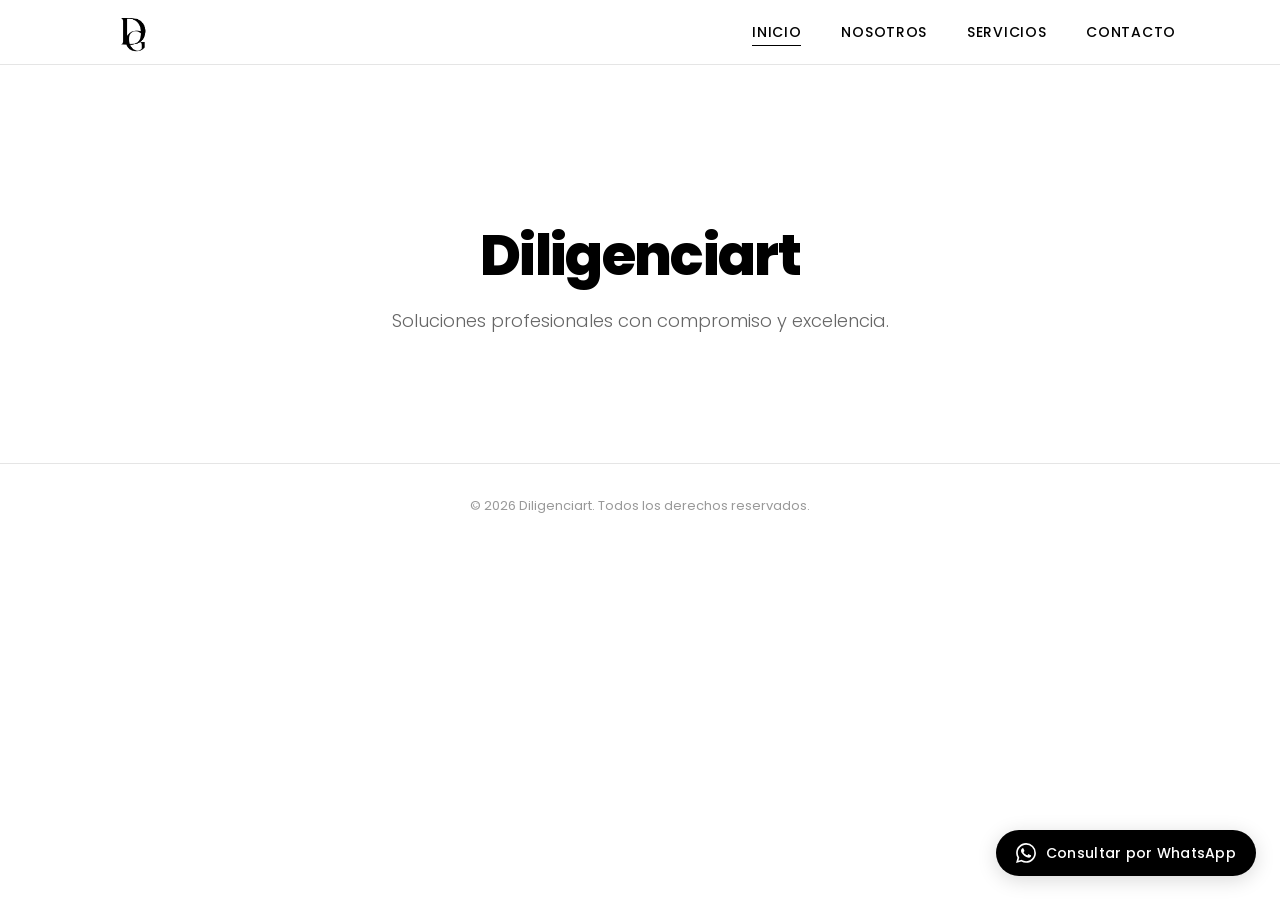
<file: index.html>
<!DOCTYPE html>
<html lang="es">
<head>
  <meta charset="UTF-8">
  <meta name="viewport" content="width=device-width, initial-scale=1.0">
  <title>Diligenciart — Inicio</title>
  <link rel="preconnect" href="https://fonts.googleapis.com">
  <link rel="preconnect" href="https://fonts.gstatic.com" crossorigin>
  <link href="https://fonts.googleapis.com/css2?family=Poppins:wght@300;400;500;600;700;800&display=swap" rel="stylesheet">
  <link rel="stylesheet" href="style.css">
</head>
<body>

  <header class="header">
    <div class="container header__inner">
      <a href="index.html" class="logo">
        <img src="logo/logo.png" alt="Diligenciart" class="logo__img">
      </a>
      <nav class="nav" id="nav">
        <ul class="nav__list">
          <li class="nav__item"><a href="index.html" class="nav__link nav__link--active">Inicio</a></li>
          <li class="nav__item"><a href="nosotros.html" class="nav__link">Nosotros</a></li>
          <li class="nav__item"><a href="servicios.html" class="nav__link">Servicios</a></li>
          <li class="nav__item"><a href="contacto.html" class="nav__link">Contacto</a></li>
        </ul>
      </nav>
      <button class="nav-toggle" id="navToggle" aria-label="Abrir menú">
        <span class="nav-toggle__bar"></span>
        <span class="nav-toggle__bar"></span>
        <span class="nav-toggle__bar"></span>
      </button>
    </div>
  </header>

  <main>
    <section class="hero">
      <div class="container">
        <h1 class="hero__title">Diligenciart</h1>
        <p class="hero__subtitle">Soluciones profesionales con compromiso y excelencia.</p>
      </div>
    </section>
  </main>

  <footer class="footer">
    <div class="container footer__inner">
      <p class="footer__text">&copy; 2026 Diligenciart. Todos los derechos reservados.</p>
    </div>
  </footer>

  <a href="https://wa.me/541154135007?text=Hola!%20Vengo%20de%20la%20p%C3%A1gina%20web%20de%20Diligenciart%20y%20me%20gustar%C3%ADa%20realizar%20una%20consulta%20sobre%20sus%20servicios%20de%20gesti%C3%B3n." class="whatsapp-btn" target="_blank" rel="noopener noreferrer" aria-label="Consultar por WhatsApp">
    <svg class="whatsapp-btn__icon" viewBox="0 0 24 24" fill="currentColor"><path d="M17.472 14.382c-.297-.149-1.758-.867-2.03-.967-.273-.099-.471-.148-.67.15-.197.297-.767.966-.94 1.164-.173.199-.347.223-.644.075-.297-.15-1.255-.463-2.39-1.475-.883-.788-1.48-1.761-1.653-2.059-.173-.297-.018-.458.13-.606.134-.133.298-.347.446-.52.149-.174.198-.298.298-.497.099-.198.05-.371-.025-.52-.075-.149-.669-1.612-.916-2.207-.242-.579-.487-.5-.669-.51-.173-.008-.371-.01-.57-.01-.198 0-.52.074-.792.372-.272.297-1.04 1.016-1.04 2.479 0 1.462 1.065 2.875 1.213 3.074.149.198 2.096 3.2 5.077 4.487.709.306 1.262.489 1.694.625.712.227 1.36.195 1.871.118.571-.085 1.758-.719 2.006-1.413.248-.694.248-1.289.173-1.413-.074-.124-.272-.198-.57-.347m-5.421 7.403h-.004a9.87 9.87 0 01-5.031-1.378l-.361-.214-3.741.982.998-3.648-.235-.374a9.86 9.86 0 01-1.51-5.26c.001-5.45 4.436-9.884 9.888-9.884 2.64 0 5.122 1.03 6.988 2.898a9.825 9.825 0 012.893 6.994c-.003 5.45-4.437 9.884-9.885 9.884m8.413-18.297A11.815 11.815 0 0012.05 0C5.495 0 .16 5.335.157 11.892c0 2.096.547 4.142 1.588 5.945L.057 24l6.305-1.654a11.882 11.882 0 005.683 1.448h.005c6.554 0 11.89-5.335 11.893-11.893a11.821 11.821 0 00-3.48-8.413z"/></svg>
    <span class="whatsapp-btn__text">Consultar por WhatsApp</span>
  </a>

  <script>
    const navToggle = document.getElementById('navToggle');
    const nav = document.getElementById('nav');
    navToggle.addEventListener('click', () => {
      nav.classList.toggle('nav--open');
    });
  </script>
</body>
</html>
</file>
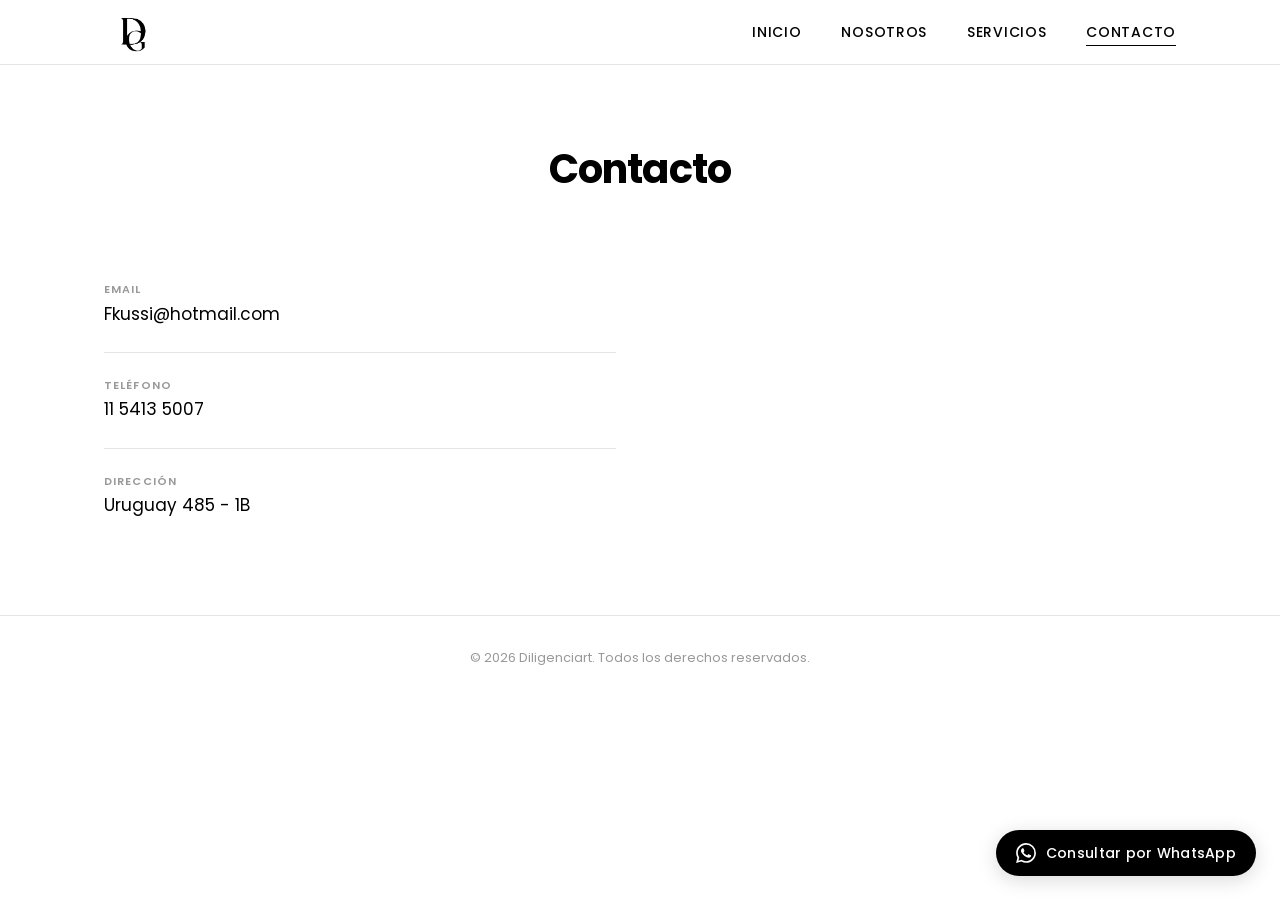
<file: contacto.html>
<!DOCTYPE html>
<html lang="es">
<head>
  <meta charset="UTF-8">
  <meta name="viewport" content="width=device-width, initial-scale=1.0">
  <title>Diligenciart — Contacto</title>
  <link rel="preconnect" href="https://fonts.googleapis.com">
  <link rel="preconnect" href="https://fonts.gstatic.com" crossorigin>
  <link href="https://fonts.googleapis.com/css2?family=Poppins:wght@300;400;500;600;700;800&display=swap" rel="stylesheet">
  <link rel="stylesheet" href="style.css">
</head>
<body>

  <header class="header">
    <div class="container header__inner">
      <a href="index.html" class="logo">
        <img src="logo/logo.png" alt="Diligenciart" class="logo__img">
      </a>
      <nav class="nav" id="nav">
        <ul class="nav__list">
          <li class="nav__item"><a href="index.html" class="nav__link">Inicio</a></li>
          <li class="nav__item"><a href="nosotros.html" class="nav__link">Nosotros</a></li>
          <li class="nav__item"><a href="servicios.html" class="nav__link">Servicios</a></li>
          <li class="nav__item"><a href="contacto.html" class="nav__link nav__link--active">Contacto</a></li>
        </ul>
      </nav>
      <button class="nav-toggle" id="navToggle" aria-label="Abrir menú">
        <span class="nav-toggle__bar"></span>
        <span class="nav-toggle__bar"></span>
        <span class="nav-toggle__bar"></span>
      </button>
    </div>
  </header>

  <main>
    <section class="page-hero">
      <div class="container">
        <h1 class="page-hero__title">Contacto</h1>
      </div>
    </section>

    <section class="section">
      <div class="container">
        <ul class="contact-list">
          <li class="contact-list__item">
            <span class="contact-list__label">Email</span>
            <a href="mailto:Fkussi@hotmail.com" class="contact-list__value">Fkussi@hotmail.com</a>
          </li>
          <li class="contact-list__item">
            <span class="contact-list__label">Teléfono</span>
            <a href="tel:+5491154135007" class="contact-list__value">11 5413 5007</a>
          </li>
          <li class="contact-list__item">
            <span class="contact-list__label">Dirección</span>
            <span class="contact-list__value">Uruguay 485 - 1B</span>
          </li>
        </ul>
      </div>
    </section>
  </main>

  <footer class="footer">
    <div class="container footer__inner">
      <p class="footer__text">&copy; 2026 Diligenciart. Todos los derechos reservados.</p>
    </div>
  </footer>

  <a href="https://wa.me/541154135007?text=Hola!%20Vengo%20de%20la%20p%C3%A1gina%20web%20de%20Diligenciart%20y%20me%20gustar%C3%ADa%20realizar%20una%20consulta%20sobre%20sus%20servicios%20de%20gesti%C3%B3n." class="whatsapp-btn" target="_blank" rel="noopener noreferrer" aria-label="Consultar por WhatsApp">
    <svg class="whatsapp-btn__icon" viewBox="0 0 24 24" fill="currentColor"><path d="M17.472 14.382c-.297-.149-1.758-.867-2.03-.967-.273-.099-.471-.148-.67.15-.197.297-.767.966-.94 1.164-.173.199-.347.223-.644.075-.297-.15-1.255-.463-2.39-1.475-.883-.788-1.48-1.761-1.653-2.059-.173-.297-.018-.458.13-.606.134-.133.298-.347.446-.52.149-.174.198-.298.298-.497.099-.198.05-.371-.025-.52-.075-.149-.669-1.612-.916-2.207-.242-.579-.487-.5-.669-.51-.173-.008-.371-.01-.57-.01-.198 0-.52.074-.792.372-.272.297-1.04 1.016-1.04 2.479 0 1.462 1.065 2.875 1.213 3.074.149.198 2.096 3.2 5.077 4.487.709.306 1.262.489 1.694.625.712.227 1.36.195 1.871.118.571-.085 1.758-.719 2.006-1.413.248-.694.248-1.289.173-1.413-.074-.124-.272-.198-.57-.347m-5.421 7.403h-.004a9.87 9.87 0 01-5.031-1.378l-.361-.214-3.741.982.998-3.648-.235-.374a9.86 9.86 0 01-1.51-5.26c.001-5.45 4.436-9.884 9.888-9.884 2.64 0 5.122 1.03 6.988 2.898a9.825 9.825 0 012.893 6.994c-.003 5.45-4.437 9.884-9.885 9.884m8.413-18.297A11.815 11.815 0 0012.05 0C5.495 0 .16 5.335.157 11.892c0 2.096.547 4.142 1.588 5.945L.057 24l6.305-1.654a11.882 11.882 0 005.683 1.448h.005c6.554 0 11.89-5.335 11.893-11.893a11.821 11.821 0 00-3.48-8.413z"/></svg>
    <span class="whatsapp-btn__text">Consultar por WhatsApp</span>
  </a>

  <script>
    const navToggle = document.getElementById('navToggle');
    const nav = document.getElementById('nav');
    navToggle.addEventListener('click', () => {
      nav.classList.toggle('nav--open');
    });
  </script>
</body>
</html>
</file>
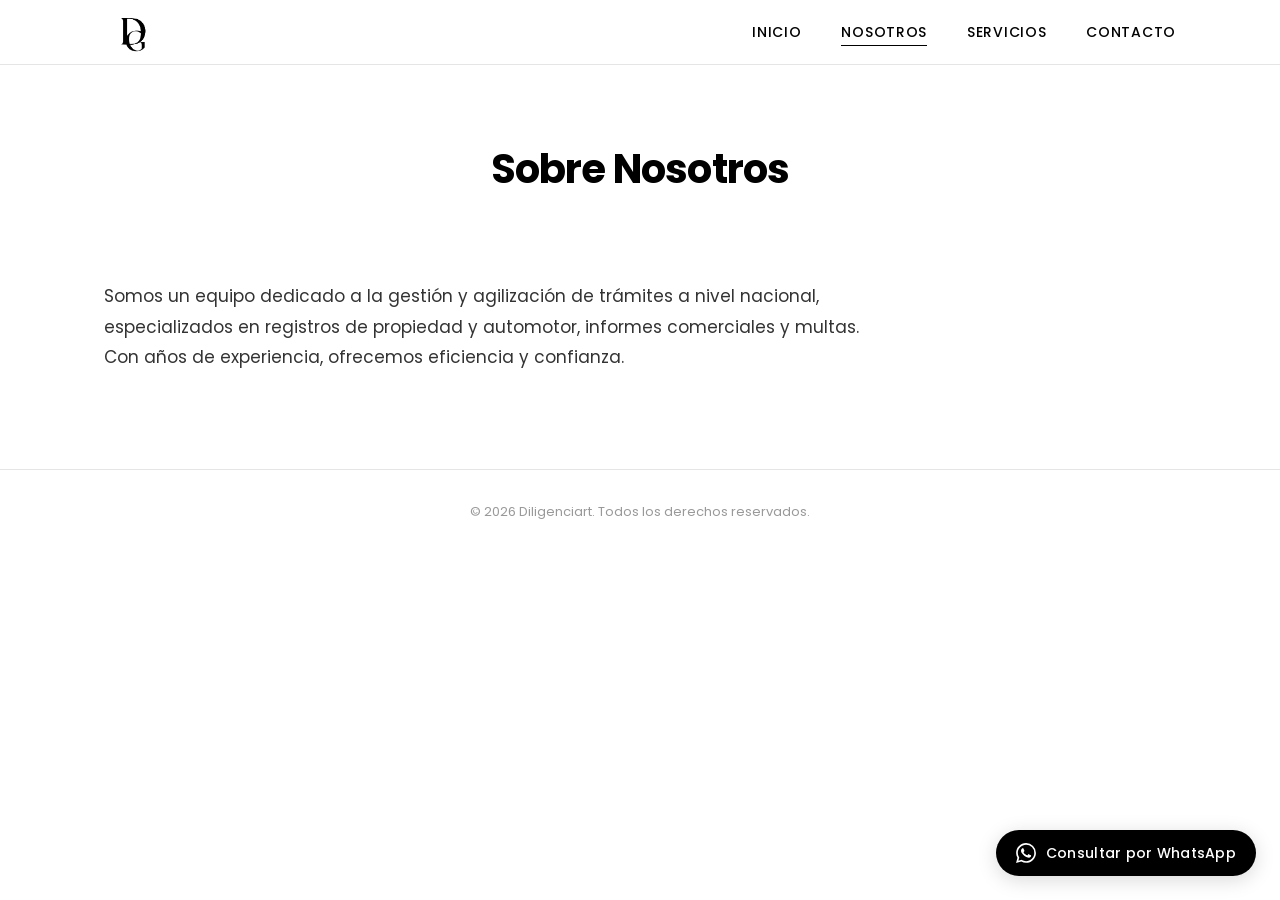
<file: nosotros.html>
<!DOCTYPE html>
<html lang="es">
<head>
  <meta charset="UTF-8">
  <meta name="viewport" content="width=device-width, initial-scale=1.0">
  <title>Diligenciart — Nosotros</title>
  <link rel="preconnect" href="https://fonts.googleapis.com">
  <link rel="preconnect" href="https://fonts.gstatic.com" crossorigin>
  <link href="https://fonts.googleapis.com/css2?family=Poppins:wght@300;400;500;600;700;800&display=swap" rel="stylesheet">
  <link rel="stylesheet" href="style.css">
</head>
<body>

  <header class="header">
    <div class="container header__inner">
      <a href="index.html" class="logo">
        <img src="logo/logo.png" alt="Diligenciart" class="logo__img">
      </a>
      <nav class="nav" id="nav">
        <ul class="nav__list">
          <li class="nav__item"><a href="index.html" class="nav__link">Inicio</a></li>
          <li class="nav__item"><a href="nosotros.html" class="nav__link nav__link--active">Nosotros</a></li>
          <li class="nav__item"><a href="servicios.html" class="nav__link">Servicios</a></li>
          <li class="nav__item"><a href="contacto.html" class="nav__link">Contacto</a></li>
        </ul>
      </nav>
      <button class="nav-toggle" id="navToggle" aria-label="Abrir menú">
        <span class="nav-toggle__bar"></span>
        <span class="nav-toggle__bar"></span>
        <span class="nav-toggle__bar"></span>
      </button>
    </div>
  </header>

  <main>
    <section class="page-hero">
      <div class="container">
        <h1 class="page-hero__title">Sobre Nosotros</h1>
      </div>
    </section>

    <section class="section">
      <div class="container">
        <div class="content-block">
          <p class="content-block__text">Somos un equipo dedicado a la gestión y agilización de trámites a nivel nacional, especializados en registros de propiedad y automotor, informes comerciales y multas. Con años de experiencia, ofrecemos eficiencia y confianza.</p>
        </div>
      </div>
    </section>
  </main>

  <footer class="footer">
    <div class="container footer__inner">
      <p class="footer__text">&copy; 2026 Diligenciart. Todos los derechos reservados.</p>
    </div>
  </footer>

  <a href="https://wa.me/541154135007?text=Hola!%20Vengo%20de%20la%20p%C3%A1gina%20web%20de%20Diligenciart%20y%20me%20gustar%C3%ADa%20realizar%20una%20consulta%20sobre%20sus%20servicios%20de%20gesti%C3%B3n." class="whatsapp-btn" target="_blank" rel="noopener noreferrer" aria-label="Consultar por WhatsApp">
    <svg class="whatsapp-btn__icon" viewBox="0 0 24 24" fill="currentColor"><path d="M17.472 14.382c-.297-.149-1.758-.867-2.03-.967-.273-.099-.471-.148-.67.15-.197.297-.767.966-.94 1.164-.173.199-.347.223-.644.075-.297-.15-1.255-.463-2.39-1.475-.883-.788-1.48-1.761-1.653-2.059-.173-.297-.018-.458.13-.606.134-.133.298-.347.446-.52.149-.174.198-.298.298-.497.099-.198.05-.371-.025-.52-.075-.149-.669-1.612-.916-2.207-.242-.579-.487-.5-.669-.51-.173-.008-.371-.01-.57-.01-.198 0-.52.074-.792.372-.272.297-1.04 1.016-1.04 2.479 0 1.462 1.065 2.875 1.213 3.074.149.198 2.096 3.2 5.077 4.487.709.306 1.262.489 1.694.625.712.227 1.36.195 1.871.118.571-.085 1.758-.719 2.006-1.413.248-.694.248-1.289.173-1.413-.074-.124-.272-.198-.57-.347m-5.421 7.403h-.004a9.87 9.87 0 01-5.031-1.378l-.361-.214-3.741.982.998-3.648-.235-.374a9.86 9.86 0 01-1.51-5.26c.001-5.45 4.436-9.884 9.888-9.884 2.64 0 5.122 1.03 6.988 2.898a9.825 9.825 0 012.893 6.994c-.003 5.45-4.437 9.884-9.885 9.884m8.413-18.297A11.815 11.815 0 0012.05 0C5.495 0 .16 5.335.157 11.892c0 2.096.547 4.142 1.588 5.945L.057 24l6.305-1.654a11.882 11.882 0 005.683 1.448h.005c6.554 0 11.89-5.335 11.893-11.893a11.821 11.821 0 00-3.48-8.413z"/></svg>
    <span class="whatsapp-btn__text">Consultar por WhatsApp</span>
  </a>

  <script>
    const navToggle = document.getElementById('navToggle');
    const nav = document.getElementById('nav');
    navToggle.addEventListener('click', () => {
      nav.classList.toggle('nav--open');
    });
  </script>
</body>
</html>
</file>
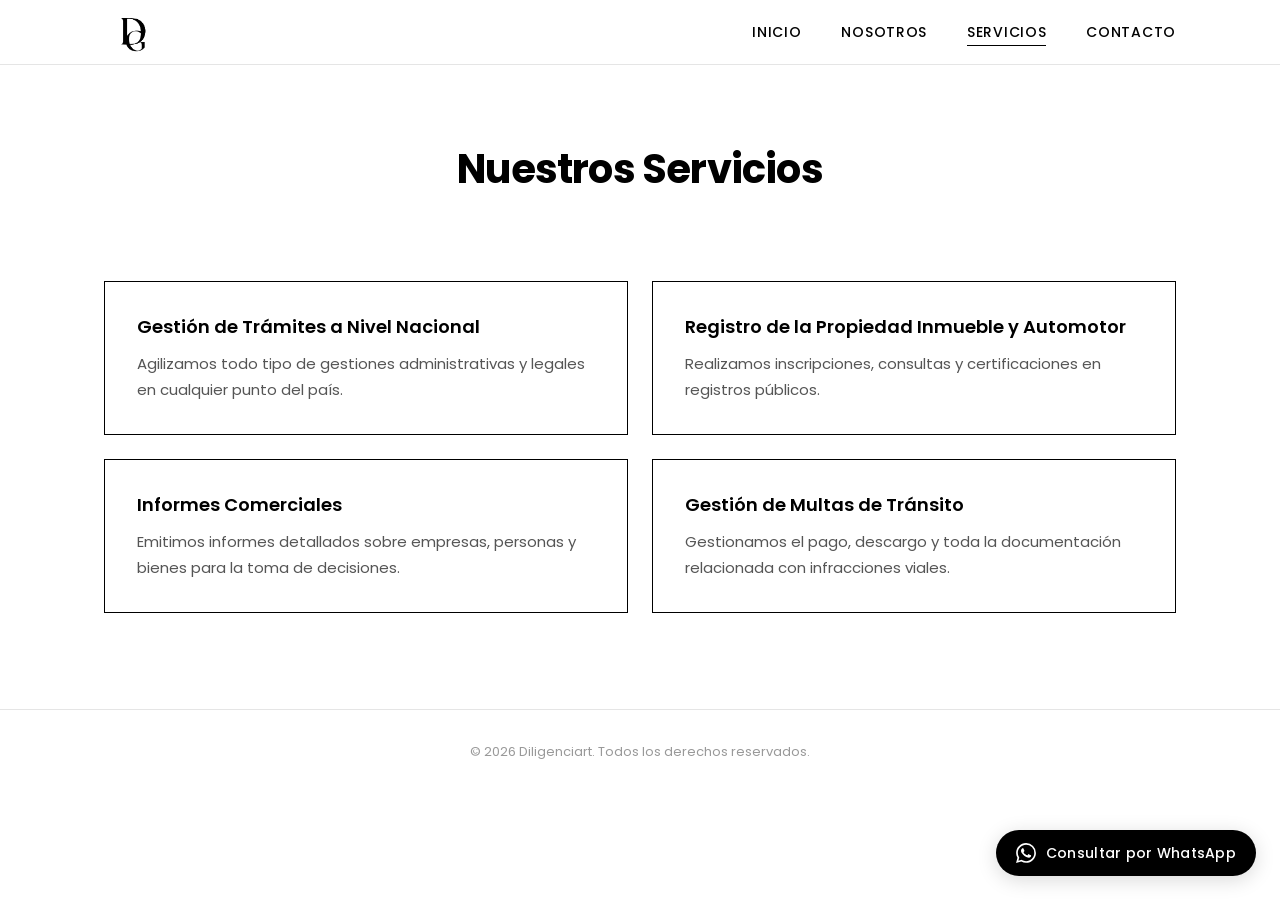
<file: servicios.html>
<!DOCTYPE html>
<html lang="es">
<head>
  <meta charset="UTF-8">
  <meta name="viewport" content="width=device-width, initial-scale=1.0">
  <title>Diligenciart — Servicios</title>
  <link rel="preconnect" href="https://fonts.googleapis.com">
  <link rel="preconnect" href="https://fonts.gstatic.com" crossorigin>
  <link href="https://fonts.googleapis.com/css2?family=Poppins:wght@300;400;500;600;700;800&display=swap" rel="stylesheet">
  <link rel="stylesheet" href="style.css">
</head>
<body>

  <header class="header">
    <div class="container header__inner">
      <a href="index.html" class="logo">
        <img src="logo/logo.png" alt="Diligenciart" class="logo__img">
      </a>
      <nav class="nav" id="nav">
        <ul class="nav__list">
          <li class="nav__item"><a href="index.html" class="nav__link">Inicio</a></li>
          <li class="nav__item"><a href="nosotros.html" class="nav__link">Nosotros</a></li>
          <li class="nav__item"><a href="servicios.html" class="nav__link nav__link--active">Servicios</a></li>
          <li class="nav__item"><a href="contacto.html" class="nav__link">Contacto</a></li>
        </ul>
      </nav>
      <button class="nav-toggle" id="navToggle" aria-label="Abrir menú">
        <span class="nav-toggle__bar"></span>
        <span class="nav-toggle__bar"></span>
        <span class="nav-toggle__bar"></span>
      </button>
    </div>
  </header>

  <main>
    <section class="page-hero">
      <div class="container">
        <h1 class="page-hero__title">Nuestros Servicios</h1>
      </div>
    </section>

    <section class="section">
      <div class="container">
        <div class="services-grid">
          <article class="service-card">
            <h2 class="service-card__title">Gestión de Trámites a Nivel Nacional</h2>
            <p class="service-card__desc">Agilizamos todo tipo de gestiones administrativas y legales en cualquier punto del país.</p>
          </article>
          <article class="service-card">
            <h2 class="service-card__title">Registro de la Propiedad Inmueble y Automotor</h2>
            <p class="service-card__desc">Realizamos inscripciones, consultas y certificaciones en registros públicos.</p>
          </article>
          <article class="service-card">
            <h2 class="service-card__title">Informes Comerciales</h2>
            <p class="service-card__desc">Emitimos informes detallados sobre empresas, personas y bienes para la toma de decisiones.</p>
          </article>
          <article class="service-card">
            <h2 class="service-card__title">Gestión de Multas de Tránsito</h2>
            <p class="service-card__desc">Gestionamos el pago, descargo y toda la documentación relacionada con infracciones viales.</p>
          </article>
        </div>
      </div>
    </section>
  </main>

  <footer class="footer">
    <div class="container footer__inner">
      <p class="footer__text">&copy; 2026 Diligenciart. Todos los derechos reservados.</p>
    </div>
  </footer>

  <a href="https://wa.me/541154135007?text=Hola!%20Vengo%20de%20la%20p%C3%A1gina%20web%20de%20Diligenciart%20y%20me%20gustar%C3%ADa%20realizar%20una%20consulta%20sobre%20sus%20servicios%20de%20gesti%C3%B3n." class="whatsapp-btn" target="_blank" rel="noopener noreferrer" aria-label="Consultar por WhatsApp">
    <svg class="whatsapp-btn__icon" viewBox="0 0 24 24" fill="currentColor"><path d="M17.472 14.382c-.297-.149-1.758-.867-2.03-.967-.273-.099-.471-.148-.67.15-.197.297-.767.966-.94 1.164-.173.199-.347.223-.644.075-.297-.15-1.255-.463-2.39-1.475-.883-.788-1.48-1.761-1.653-2.059-.173-.297-.018-.458.13-.606.134-.133.298-.347.446-.52.149-.174.198-.298.298-.497.099-.198.05-.371-.025-.52-.075-.149-.669-1.612-.916-2.207-.242-.579-.487-.5-.669-.51-.173-.008-.371-.01-.57-.01-.198 0-.52.074-.792.372-.272.297-1.04 1.016-1.04 2.479 0 1.462 1.065 2.875 1.213 3.074.149.198 2.096 3.2 5.077 4.487.709.306 1.262.489 1.694.625.712.227 1.36.195 1.871.118.571-.085 1.758-.719 2.006-1.413.248-.694.248-1.289.173-1.413-.074-.124-.272-.198-.57-.347m-5.421 7.403h-.004a9.87 9.87 0 01-5.031-1.378l-.361-.214-3.741.982.998-3.648-.235-.374a9.86 9.86 0 01-1.51-5.26c.001-5.45 4.436-9.884 9.888-9.884 2.64 0 5.122 1.03 6.988 2.898a9.825 9.825 0 012.893 6.994c-.003 5.45-4.437 9.884-9.885 9.884m8.413-18.297A11.815 11.815 0 0012.05 0C5.495 0 .16 5.335.157 11.892c0 2.096.547 4.142 1.588 5.945L.057 24l6.305-1.654a11.882 11.882 0 005.683 1.448h.005c6.554 0 11.89-5.335 11.893-11.893a11.821 11.821 0 00-3.48-8.413z"/></svg>
    <span class="whatsapp-btn__text">Consultar por WhatsApp</span>
  </a>

  <script>
    const navToggle = document.getElementById('navToggle');
    const nav = document.getElementById('nav');
    navToggle.addEventListener('click', () => {
      nav.classList.toggle('nav--open');
    });
  </script>
</body>
</html>
</file>
<file: style.css>
*,
*::before,
*::after {
  box-sizing: border-box;
  margin: 0;
  padding: 0;
}

html {
  scroll-behavior: smooth;
}

body {
  font-family: "Poppins", system-ui, -apple-system, sans-serif;
  background-color: #ffffff;
  color: #000000;
  line-height: 1.6;
  -webkit-font-smoothing: antialiased;
  -moz-osx-font-smoothing: grayscale;
}

img {
  display: block;
  max-width: 100%;
}

a {
  text-decoration: none;
  color: inherit;
}

ul {
  list-style: none;
}

.container {
  max-width: 1120px;
  margin: 0 auto;
  padding: 0 1.5rem;
}

/* ---- Header ---- */

.header {
  position: sticky;
  top: 0;
  background-color: #ffffff;
  border-bottom: 1px solid #e5e5e5;
  z-index: 100;
}

.header__inner {
  display: flex;
  align-items: center;
  justify-content: space-between;
  height: 4rem;
}

.logo {
  display: flex;
  align-items: center;
  flex-shrink: 0;
}

.logo__img {
  max-height: 50px;
  width: auto;
}

/* ---- Navigation ---- */

.nav__list {
  display: flex;
  align-items: center;
  gap: 2.5rem;
}

.nav__link {
  font-size: 0.875rem;
  font-weight: 500;
  letter-spacing: 0.05em;
  text-transform: uppercase;
  position: relative;
  transition: opacity 0.2s;
}

.nav__link::after {
  content: "";
  position: absolute;
  left: 0;
  bottom: -4px;
  width: 100%;
  height: 1.5px;
  background-color: #000000;
  transform: scaleX(0);
  transform-origin: right;
  transition: transform 0.25s ease;
}

.nav__link:hover {
  opacity: 0.5;
}

.nav__link:hover::after {
  transform: scaleX(1);
  transform-origin: left;
}

.nav__link--active::after {
  transform: scaleX(1);
  transform-origin: left;
}

/* ---- Nav toggle (mobile) ---- */

.nav-toggle {
  display: none;
  flex-direction: column;
  gap: 5px;
  background: none;
  border: none;
  cursor: pointer;
  padding: 0.25rem;
}

.nav-toggle__bar {
  display: block;
  width: 24px;
  height: 1.5px;
  background-color: #000000;
  transition: transform 0.25s;
}

/* ---- Hero (Home) ---- */

.hero {
  padding: 10rem 0 8rem;
  text-align: center;
}

.hero__title {
  font-size: 3.5rem;
  font-weight: 800;
  letter-spacing: -0.03em;
  line-height: 1.1;
  margin-bottom: 1.25rem;
}

.hero__subtitle {
  font-size: 1.125rem;
  font-weight: 300;
  color: #666666;
  max-width: 32rem;
  margin: 0 auto;
}

/* ---- Page Hero (inner pages) ---- */

.page-hero {
  padding: 5rem 0 2.5rem;
  text-align: center;
}

.page-hero__title {
  font-size: 2.5rem;
  font-weight: 700;
  letter-spacing: -0.02em;
  line-height: 1.2;
}

/* ---- Sections ---- */

.section {
  padding: 3rem 0 6rem;
}

.content-block {
  max-width: 48rem;
}

.content-block__text {
  font-size: 1.0625rem;
  font-weight: 400;
  color: #333333;
  line-height: 1.8;
}

/* ---- Services Grid ---- */

.services-grid {
  display: grid;
  grid-template-columns: repeat(2, 1fr);
  gap: 1.5rem;
}

.service-card {
  border: 1px solid #000000;
  padding: 2rem;
  background-color: #ffffff;
  transition: box-shadow 0.3s ease, transform 0.3s ease;
}

.service-card:hover {
  box-shadow: 0 8px 32px rgba(0, 0, 0, 0.06);
  transform: translateY(-3px);
}

.service-card__title {
  font-size: 1.125rem;
  font-weight: 600;
  line-height: 1.4;
  margin-bottom: 0.75rem;
}

.service-card__desc {
  font-size: 0.9375rem;
  color: #555555;
  line-height: 1.7;
}

/* ---- Contact List ---- */

.contact-list {
  display: flex;
  flex-direction: column;
  gap: 1.5rem;
  max-width: 32rem;
}

.contact-list__item {
  display: flex;
  flex-direction: column;
  gap: 0.125rem;
  padding-bottom: 1.5rem;
  border-bottom: 1px solid #e5e5e5;
}

.contact-list__item:last-child {
  border-bottom: none;
  padding-bottom: 0;
}

.contact-list__label {
  font-size: 0.6875rem;
  font-weight: 600;
  text-transform: uppercase;
  letter-spacing: 0.1em;
  color: #999999;
}

.contact-list__value {
  font-size: 1.0625rem;
  font-weight: 400;
  color: #000000;
  transition: opacity 0.2s;
}

.contact-list__value:hover {
  opacity: 0.5;
}

/* ---- WhatsApp Floating Button ---- */

.whatsapp-btn {
  position: fixed;
  bottom: 1.5rem;
  right: 1.5rem;
  z-index: 200;
  display: inline-flex;
  align-items: center;
  gap: 0.625rem;
  padding: 0.75rem 1.25rem;
  background-color: #000000;
  color: #ffffff;
  border: none;
  border-radius: 9999px;
  font-family: "Poppins", system-ui, -apple-system, sans-serif;
  font-size: 0.875rem;
  font-weight: 500;
  letter-spacing: 0.02em;
  text-decoration: none;
  cursor: pointer;
  box-shadow: 0 4px 20px rgba(0, 0, 0, 0.15);
  transition: transform 0.25s ease, box-shadow 0.25s ease;
}

.whatsapp-btn:hover {
  transform: translateY(-2px);
  box-shadow: 0 8px 28px rgba(0, 0, 0, 0.2);
}

.whatsapp-btn__icon {
  width: 20px;
  height: 20px;
  flex-shrink: 0;
}

.whatsapp-btn__text {
  white-space: nowrap;
}

/* ---- Footer ---- */

.footer {
  border-top: 1px solid #e5e5e5;
  padding: 2rem 0;
}

.footer__inner {
  display: flex;
  align-items: center;
  justify-content: center;
}

.footer__text {
  font-size: 0.8125rem;
  color: #999999;
}

/* ---- Responsive ---- */

@media (max-width: 768px) {
  .nav {
    position: fixed;
    inset: 0;
    background-color: #ffffff;
    display: flex;
    align-items: center;
    justify-content: center;
    transform: translateX(100%);
    transition: transform 0.3s ease;
    z-index: 99;
  }

  .nav--open {
    transform: translateX(0);
  }

  .nav__list {
    flex-direction: column;
    gap: 2.5rem;
  }

  .nav__link {
    font-size: 1.125rem;
  }

  .nav-toggle {
    display: flex;
    z-index: 100;
  }

  .hero {
    padding: 6rem 0 5rem;
  }

  .hero__title {
    font-size: 2.25rem;
  }

  .hero__subtitle {
    font-size: 1rem;
  }

  .page-hero {
    padding: 3.5rem 0 1.5rem;
  }

  .page-hero__title {
    font-size: 1.75rem;
  }

  .section {
    padding: 2rem 0 4rem;
  }

  .services-grid {
    grid-template-columns: 1fr;
  }

  .whatsapp-btn {
    bottom: 1rem;
    right: 1rem;
    padding: 0.625rem 1rem;
    font-size: 0.8125rem;
  }

  .whatsapp-btn__text {
    display: none;
  }

  .whatsapp-btn__icon {
    width: 22px;
    height: 22px;
  }
}
</file>
